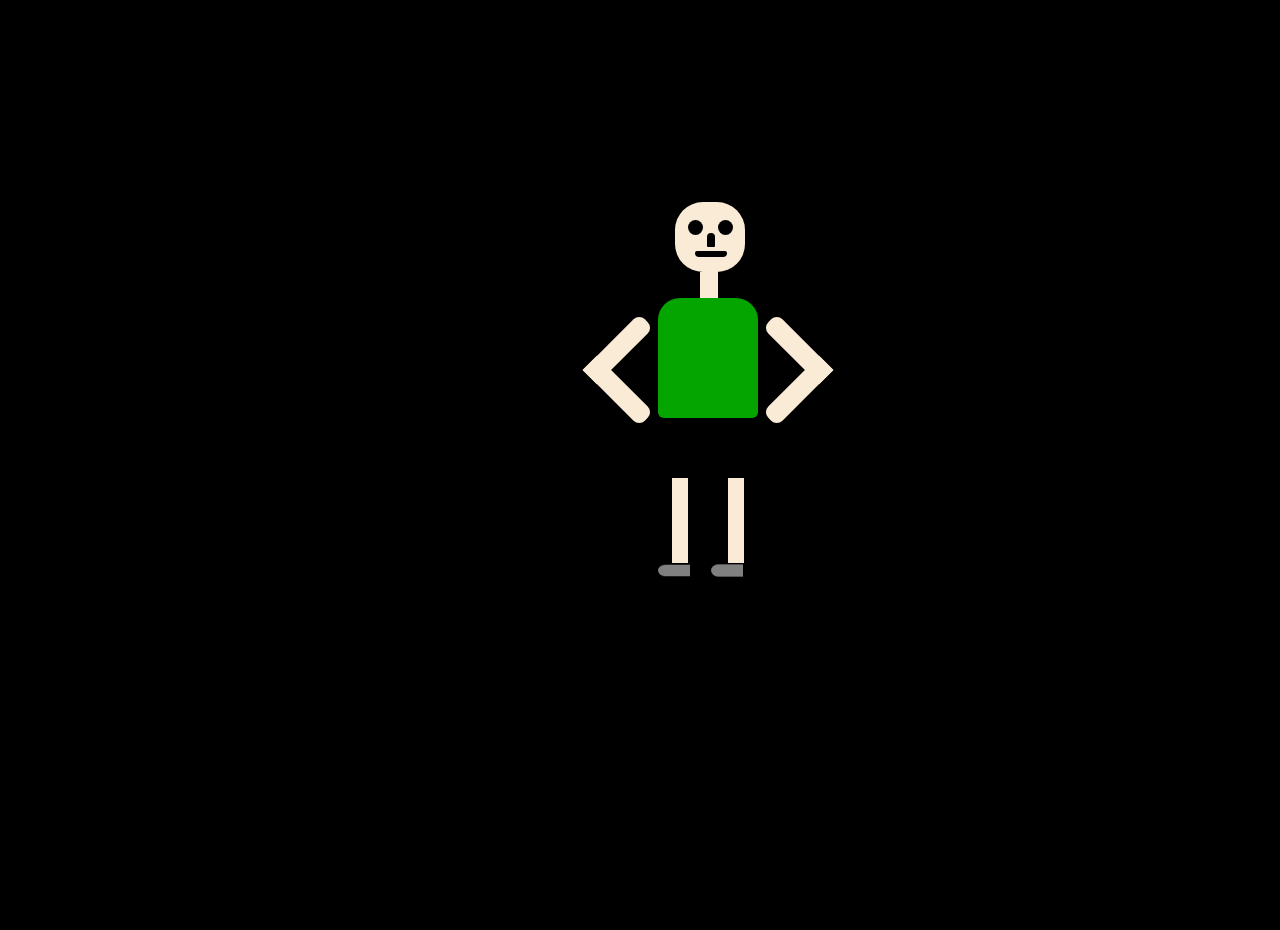
<file: index.html>
<!DOCTYPE html>
<html lang="en">
<head>
    <meta charset="UTF-8">
    <meta name="viewport" content="width=device-width, initial-scale=1.0">
    <title>Anime_bot</title>
    <link rel="stylesheet" href="./anime.css">
</head>
<body>
    <div class="bdy">
        <div class="left">
            <div class="ext"></div>
            <div class="cde"></div>
        </div>
        <div class="outer">
            <div class="ab">
            <div class="eyes">
                <div class="abc"></div>
                <div class="abcd"></div>
            </div>
                <div class="abcde"></div>
                <div class="abcdef"></div>
            </div>
            <div class="bc"></div>
            <div class="cd">
                <div class="cdef"></div>
            </div>
            <div class="de"></div>
            <div class="ef">
                <div class="efg"></div>
                <div class="efgh"></div>
            </div>
            <div class="fg">
                <div class="fgh"></div>
                <div class="fghi"></div>
            </div>
            <div class="gh"></div>
            <div class="hi"></div>
            <div class="ij"></div>
            <div class="jk"></div>
        </div>
        <div class="right">
            <div class="exts"></div>
            <div class="cdefg"></div>
        </div>
    </div>
</body>
</html>
</file>
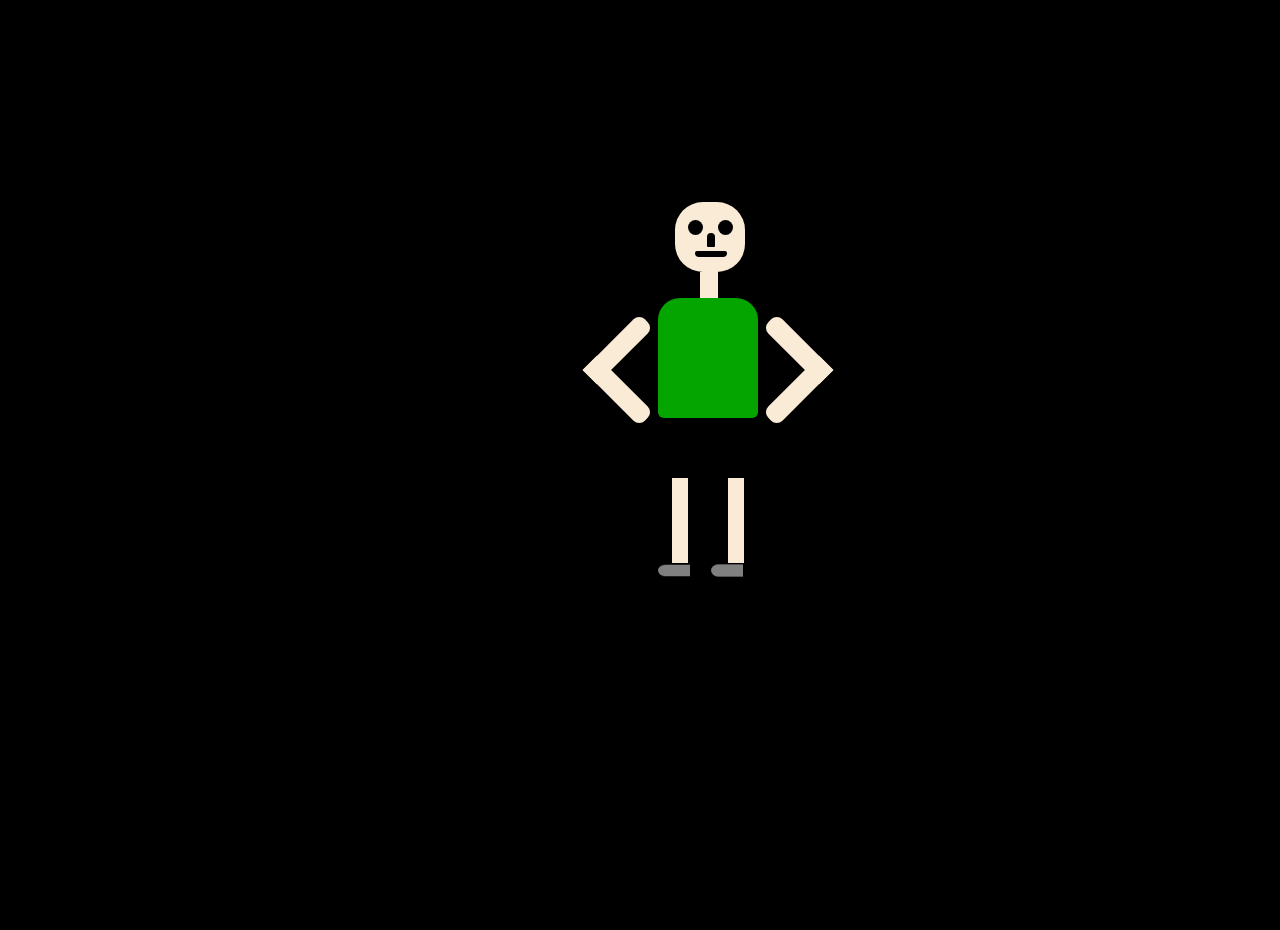
<file: anime.html>
<!DOCTYPE html>
<html lang="en">
<head>
    <meta charset="UTF-8">
    <meta name="viewport" content="width=device-width, initial-scale=1.0">
    <title>Anime_bot</title>
    <link rel="stylesheet" href="./anime.css">
</head>
<body>
    <div class="bdy">
        <div class="left">
            <div class="ext"></div>
            <div class="cde"></div>
        </div>
        <div class="outer">
            <div class="ab">
            <div class="eyes">
                <div class="abc"></div>
                <div class="abcd"></div>
            </div>
                <div class="abcde"></div>
                <div class="abcdef"></div>
            </div>
            <div class="bc"></div>
            <div class="cd">
                <div class="cdef"></div>
            </div>
            <div class="de"></div>
            <div class="ef">
                <div class="efg"></div>
                <div class="efgh"></div>
            </div>
            <div class="fg">
                <div class="fgh"></div>
                <div class="fghi"></div>
            </div>
            <div class="gh"></div>
            <div class="hi"></div>
            <div class="ij"></div>
            <div class="jk"></div>
        </div>
        <div class="right">
            <div class="exts"></div>
            <div class="cdefg"></div>
        </div>
    </div>
</body>
</html>
</file>
<file: anime.css>
body{
    background-color: black;
    border-radius: 10px;
    height: 98vh;
    width: 98vw;
}




.bdy{
    height:700px;
    width: 1400px;
    display: flex;
    justify-content: center;
    align-items: center;
    margin-top: 40px;
    animation-name: bbody;
    animation-duration: 10s;
    animation-iteration-count: infinite;
}

@keyframes bbody{
    0%{transform: scale(0.1);}
    10%{transform: scale(0.5);}
    20%{transform: scale(0.75); transform: rotateZ(45deg);}
    30%{transform: scale(0.5);transform: rotateZ(0deg);}
    40%{transform: scale(0.75);transform: rotateZ(-45deg);}
    50%{transform: scale(0.5);transform: rotateZ(0deg);}
    60%{transform: scale(1);transform: rotateZ(0deg);}
    100%{transform: scale(0);}
}

.ext{
    height: 20px;
    width: 80px;
    margin-top: -40px;
    margin-right: -50px;
    background-color: antiquewhite;
    border-top-right-radius: 8px;
    border-bottom-right-radius: 8px;
    transform: rotateZ(-45deg);
 /*   animation-name: u_left;
    animation-duration: 4s;
    animation-iteration-count: infinite; */
}

@keyframes u_left {
    25%{transform: rotateY(-45deg);}
    50%{transform: rotateY(0deg);}
    75%{transform: rotateY(45deg);}
    100%{transform: rotateY(0deg);}
}

.ab{
    height: 70px;
    width: 70px;
    background-color: antiquewhite;
    border-radius: 40%;
    margin-left: 17px;
    position: relative;
}
.ab:hover{
    transform: scale(2);
}
@keyframes head {
    25%{transform: rotateY(-45deg);}
    50%{transform: rotateY(0deg);}
    75%{transform: rotateY(45deg);}
    100%{transform: rotateY(0deg);}
}

.eyes{
    display: flex;
    flex-direction: row;
}

.abc{
    height: 15px;
    width: 15px;
    border-radius: 50%;
    margin-top: 18px;
    margin-left: 13px;
    background-color: black;
}
.abcd{
    height:15px;
    width: 15px;
    border-radius: 50%;
    margin-top: 18px;
    margin-left: 15px;
    background-color: black;
}
.abcde{
    height: 14px;
    width: 8px;
    margin-left: 32px;
    margin-top: -2px;
    border-radius: 30px 30px 8px 8px;
    background-color: black;
}
.abcdef{
    height: 6px;
    width: 32px;
    border-radius: 20px 20px 40px 40px;
    background-color: black;
    margin-left: 20px;
    margin-top: 4px;
}

.bc{
    height: 26px;
    width: 18px;
    background-color: antiquewhite;
    margin-left: 42px;
}

.cd{
    display: flex;
    flex-direction: row;
}

.cde{
    height: 20px;
    width: 80px;
    margin-top: 22px;
    background-color: antiquewhite;
    border-top-left-radius: 8px;
    border-bottom-left-radius: 8px;
    transform: rotateZ(225deg);
    animation-name: l_left;
    animation-duration: 4s;
    animation-iteration-count: infinite;
}

@keyframes l_left {
    25%{transform-origin: top center;transform: rotateZ(30deg);transform: rotateY(-45deg);}
    50%{transform-origin: top center;transform: rotateZ(90deg);transform: rotateX(30deg);}
    75%{transform-origin: top center;transform: rotateY(120deg);transform: rotateX(10deg);}
    100%{transform-origin: top center;transform: rotateY(60deg);transform: rotateX(135deg);}
}

.cdef{
    height: 120px;
    width: 100px;
    background-color: rgba(8, 244, 0, 0.675);
    border-radius: 22px 22px 6px 6px;
}
.cdef:hover{
    transform: scale(1.25);
}

.cdefg{
    height: 20px;
    width: 80px;
    margin-top: 22px;
    background-color: antiquewhite;
    border-top-right-radius: 8px;
    border-bottom-right-radius: 8px;
    transform: rotateZ(135deg);
    animation-name: l_right;
    animation-duration: 4s;
    animation-iteration-count: infinite;
}

@keyframes l_right {
    25%{transform-origin: top center;transform: rotateY(-45deg);}
    50%{transform-origin: top center;transform: rotateY(0deg);}
    75%{transform-origin: top center;transform: rotateY(45deg);}
    100%{transform-origin: top center;transform: rotateY(0deg);}
}

.de{
    height: 60px;
    width: 100px;
    border-bottom-right-radius: 8px;
    border-bottom-left-radius: 8px;
    background-color: rgb(0, 0, 0);
}

.ef{
    display: flex;
    flex-direction: row;
}
.efg{
    height: 85px;
    width:16px;
    background-color: antiquewhite;
    margin-left: 14px;
    animation-name: leg;
    animation-duration: 10s;
    animation-iteration-count: infinite;
}

.exts{
    height: 20px;
    width: 80px;
    margin-top: -40px;
    background-color: antiquewhite;
    border-top-right-radius: 8px;
    border-bottom-right-radius: 8px;
    transform: rotateZ(225deg);
/*    animation-name: u_right;
    animation-duration: 4s;
    animation-iteration-count: infinite;  */
}

@keyframes u_right {
    25%{transform: rotateY(-45deg);}
    50%{transform: rotateY(0deg);}
    75%{transform: rotateY(45deg);}
    100%{transform: rotateY(0deg);}
}

.efgh{
    height: 85px;
    width:16px;
    background-color: antiquewhite;
    margin-left: 40px;
    animation-name: leg;
    animation-duration: 5s;
    animation-iteration-count: infinite;
}

.fg{
    display: flex;
    flex-direction: row;
    align-items: center;
}

.fgh{
    height: 15px;
    width: 32px;
    margin-left: 0px;
    border-radius: 8px 0px 0px 8px;
    transform: rotateX(-35deg);
    background-color: grey;
    transform: rotateY(90deg);
    transform: rotateX(-40deg);
    position: relative;
}
.fghi{
    height: 15px;
    width: 32px;
    margin-left: 21px;
    border-radius: 8px 0px 0px 8px;
    transform: rotateX(-35deg);
    background-color: grey;
    position: relative;
    
}

@keyframes leg {
    60%{transform-origin: top center;transform: rotateX(40deg);}
    70%{transform-origin: top center;transform: rotateX(0deg);}
    80%{transform-origin: top center;transform: rotateX(-30deg);}
    100%{transform-origin: top center;transform: rotateX(40deg);}
}
</file>
